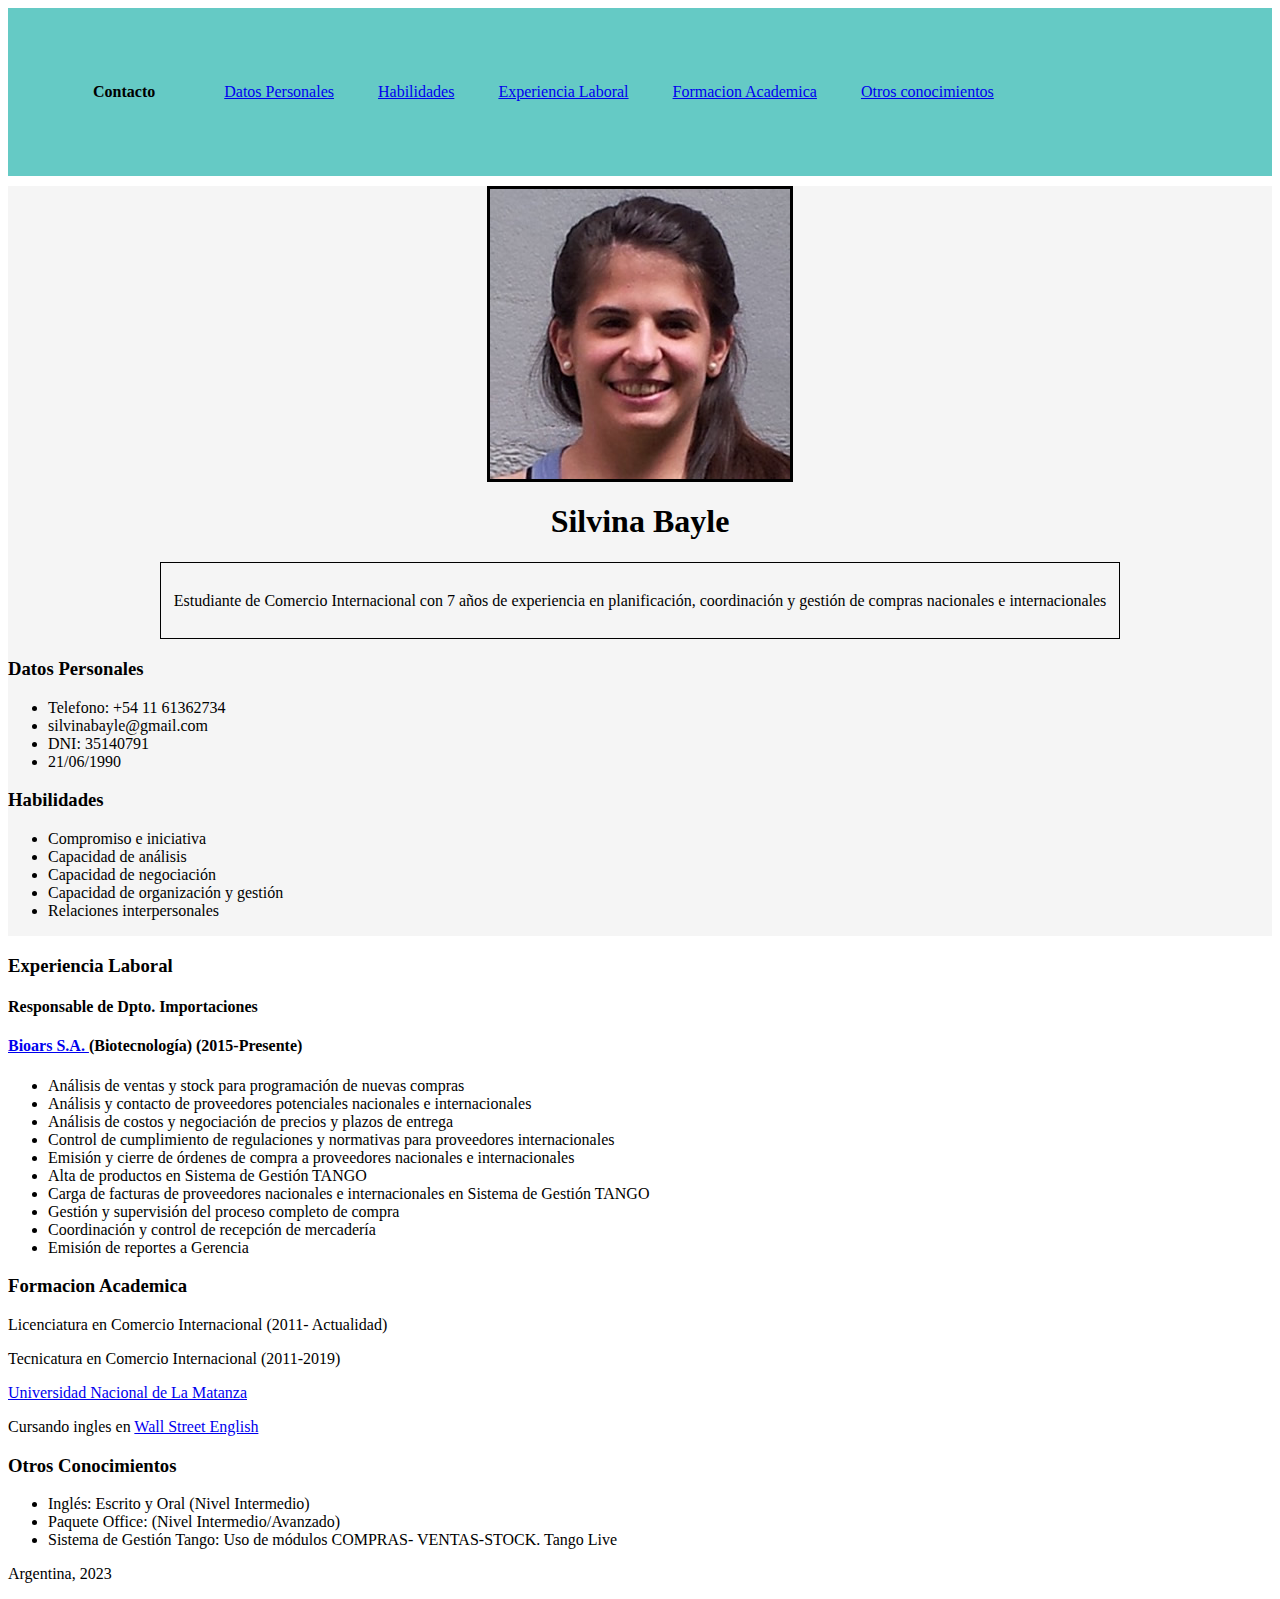
<file: proyectocv/index.html>
<!DOCTYPE html>
<html lang="es">
<head>
    <meta charset="UTF-8">
    <meta http-equiv="X-UA-Compatible" content="IE=edge">
    <meta name="viewport" content="width=device-width, initial-scale=1.0">
    <title>CV- Silvina Bayle</title>
    <link rel="stylesheet" type="text/css" href="estilo.css"/>
</head>
<body>
    <script src="./script.js"></script>
 <nav>
    <ul class="nav-links">
        <li><p id="btn" class="boton-js">Contacto</p></li>
      <script>
        document.getElementById("btn").addEventListener("click",e=>{
            window.location.href ="formulario.html"
        })
      </script>
        <li><a href="#personal">Datos Personales</a></li>
        <li><a href="#habilidades">Habilidades</a></li>
        <li><a href="#laboral">Experiencia Laboral</a></li>
        <li><a href="#formacion">Formacion Academica</a></li>
        <li><a href="#otros">Otros conocimientos</a></li>
    </ul>
 </nav>
 <header>
    <img src="imagen.foto.jpeg" alt="Foto perfil Silvina Bayle">
    <h1>Silvina Bayle</h1>
 <div class="presentacion">
    <p>Estudiante de Comercio Internacional con 7 años de experiencia en planificación, coordinación y gestión de compras nacionales e internacionales</p>
 </div>
 <div class="descripcion">
    <div>
     <h3 id="personal">Datos Personales</h3>
        <ul>
            <li>Telefono: +54 11 61362734</li>
            <li>silvinabayle@gmail.com</li>
            <li>DNI: 35140791</li>
            <li>21/06/1990</li>
        </ul>
    </div>
    <div>
     <h3 id="habilidades">Habilidades</h3>
        <ul>
            <li>Compromiso e iniciativa</li>
            <li>Capacidad de análisis</li>
            <li>Capacidad de negociación</li>
            <li>Capacidad de organización y gestión</li>
            <li>Relaciones interpersonales</li>
        </ul>
    </div>
 </div>
 </header>
    <h3 id="laboral">Experiencia Laboral</h3>
        <h4>Responsable de Dpto. Importaciones</h4>
        <h4><a href="https://bioars.com.ar"; target="_blank"> Bioars S.A. </a> (Biotecnología) (2015-Presente)</h4>
        <ul>
            <li>Análisis de ventas y stock para programación de nuevas compras</li>
            <li>Análisis y contacto de proveedores potenciales nacionales e internacionales</li>
            <li>Análisis de costos y negociación de precios y plazos de entrega</li>
            <li>Control de cumplimiento de regulaciones y normativas para proveedores internacionales</li>
            <li>Emisión y cierre de órdenes de compra a proveedores nacionales e internacionales</li>    
            <li>Alta de productos en Sistema de Gestión TANGO</li>
            <li>Carga de facturas de proveedores nacionales e internacionales en Sistema de Gestión TANGO</li>
            <li>Gestión y supervisión del proceso completo de compra</li>
            <li>Coordinación y control de recepción de mercadería</li>
            <li>Emisión de reportes a Gerencia</li>
        </ul>
    <h3 id="formacion">Formacion Academica</h3>
            <p>Licenciatura en Comercio Internacional (2011- Actualidad) </p>
            <p>Tecnicatura en Comercio Internacional (2011-2019)</p>
            <p><a href="https://www.unlam.edu.ar/"; target="_blank"> Universidad Nacional de La Matanza </a></p>
            <p>Cursando ingles en <a href="https://www.wallstreetenglish.com"; target="_blank"> Wall Street English </a>              
    <h3 id="otros">Otros Conocimientos</h3>
    <ul>
        <li>Inglés: Escrito y Oral (Nivel Intermedio)</li>
        <li>Paquete Office: (Nivel Intermedio/Avanzado)</li>
        <li>Sistema de Gestión Tango: Uso de módulos COMPRAS- VENTAS-STOCK. Tango Live</li>
    </ul>
 <footer>
     <p>Argentina, 2023</p>
 </footer>
    
</body>
</html>
</file>
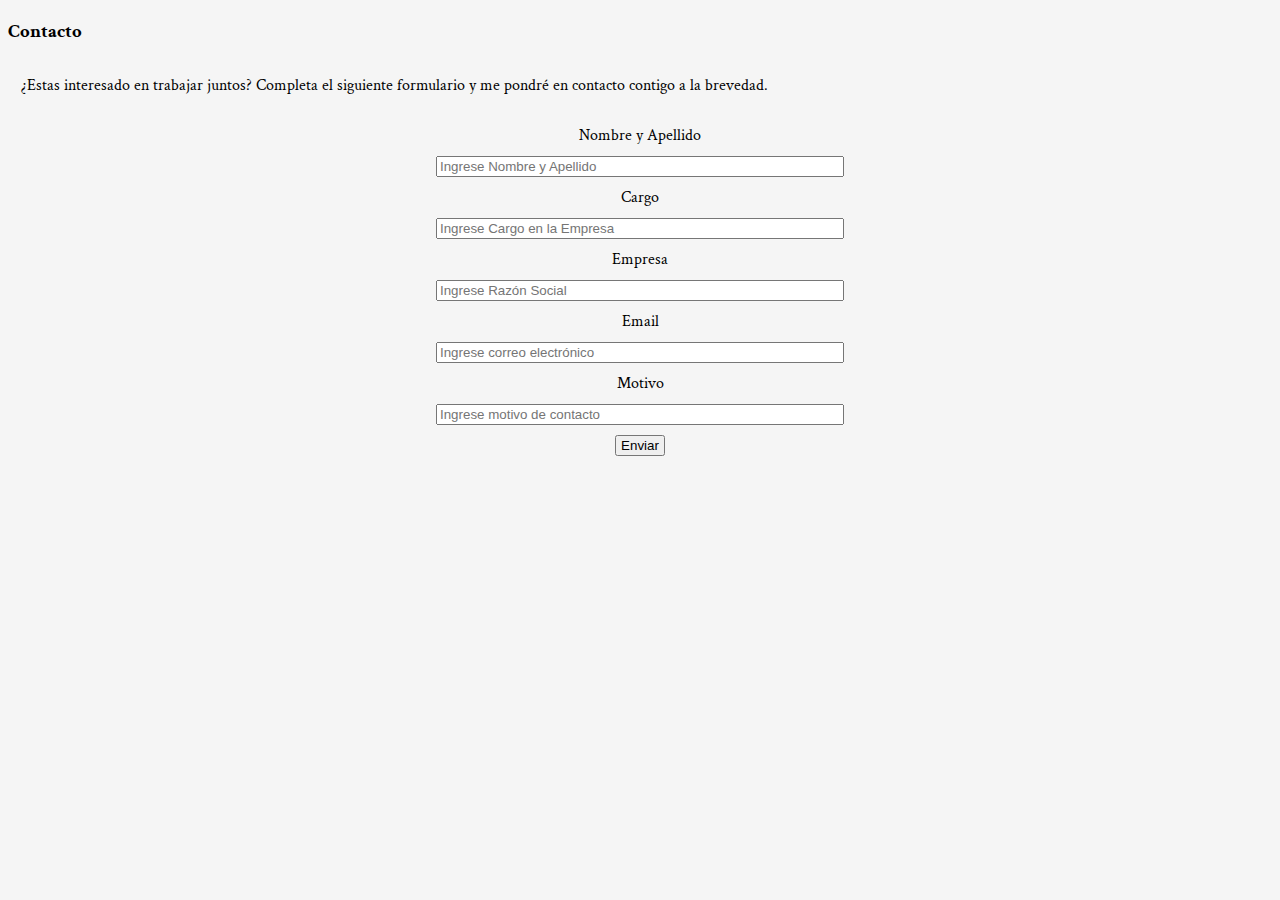
<file: formulario.html>
<!DOCTYPE html>
<html lang="en">
<head>
    <meta charset="UTF-8">
    <meta http-equiv="X-UA-Compatible" content="IE=edge">
    <meta name="viewport" content="width=device-width, initial-scale=1.0">
    <title>Formulario de contacto</title>
    <link rel="stylesheet" type="text/css" href="css/estilos-form.css"/>
    <link rel="preconnect" href="https://fonts.gstatic.com" crossorigin>
    <link href="https://fonts.googleapis.com/css2?family=Crimson+Text&display=swap" rel="stylesheet">

</head>
<body>
    <h3> Contacto</h3>
    <p> ¿Estas interesado en trabajar juntos? Completa el siguiente formulario y me pondré en contacto contigo a la brevedad.</p>
    <form>
        <label>Nombre y Apellido</label>
        <input type= "text" placeholder="Ingrese Nombre y Apellido" />
        <label>Cargo</label>
        <input type= "text" placeholder="Ingrese Cargo en la Empresa" />
        <label>Empresa</label>
        <input type= "text" placeholder="Ingrese Razón Social" />
        <label>Email</label>
        <input type= "text" placeholder="Ingrese correo electrónico" />
        <label>Motivo</label>
        <input type= "text" placeholder="Ingrese motivo de contacto" />
        <button type="submit">Enviar</button>
    </form>
</body>
</html>
</file>
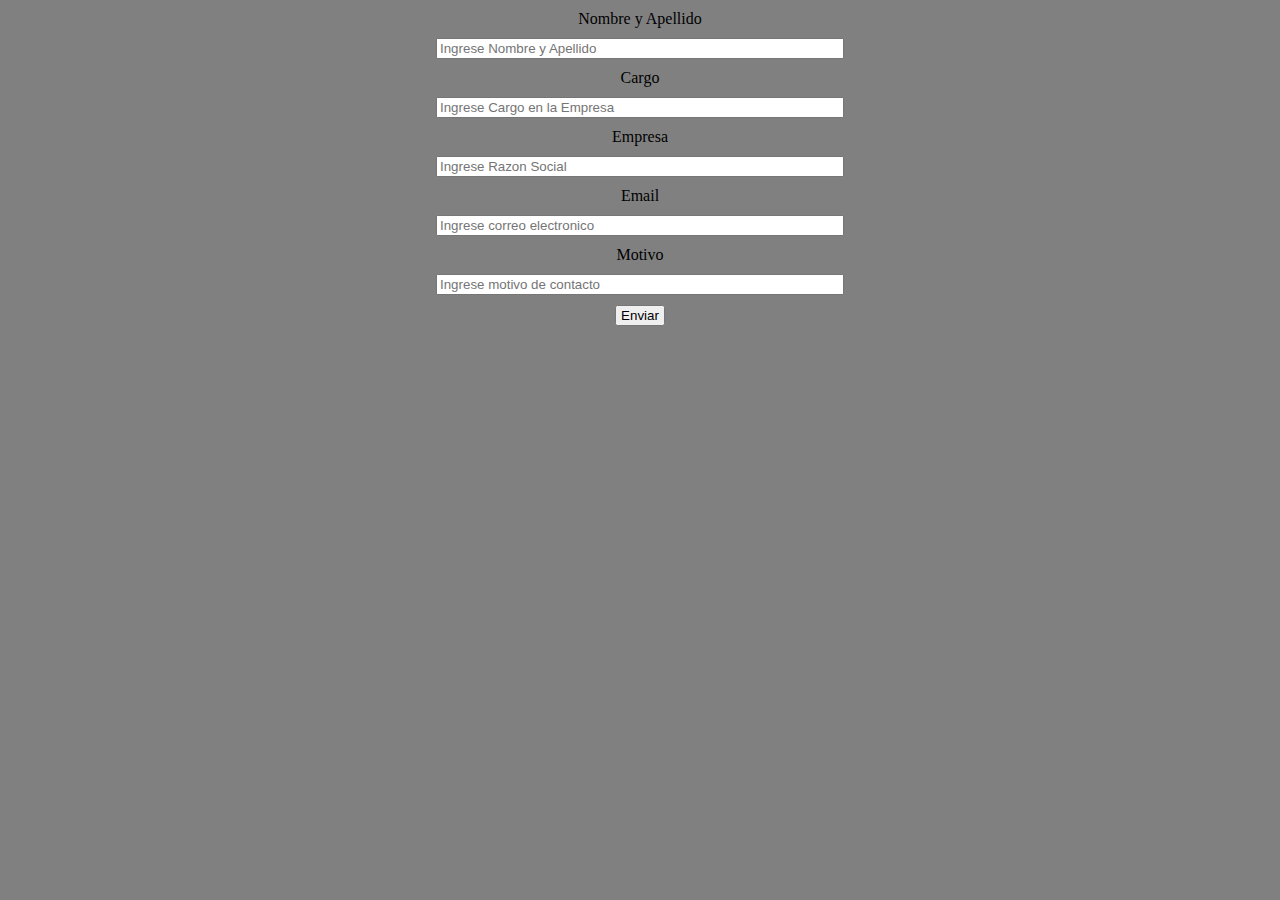
<file: proyectocv/formulario.html>
<!DOCTYPE html>
<html lang="en">
<head>
    <meta charset="UTF-8">
    <meta http-equiv="X-UA-Compatible" content="IE=edge">
    <meta name="viewport" content="width=device-width, initial-scale=1.0">
    <title>Formulario de contacto</title>
    <link rel="stylesheet" type="text/css" href="estilos.form.css"/>
</head>
<body>
    <form>
        <label>Nombre y Apellido</label>
        <input type= "text" placeholder="Ingrese Nombre y Apellido" />
        <label>Cargo</label>
        <input type= "text" placeholder="Ingrese Cargo en la Empresa" />
        <label>Empresa</label>
        <input type= "text" placeholder="Ingrese Razon Social" />
        <label>Email</label>
        <input type= "text" placeholder="Ingrese correo electronico" />
        <label>Motivo</label>
        <input type= "text" placeholder="Ingrese motivo de contacto" />
        <button type="submit">Enviar</button>
    </form>
</body>
</html>
</file>
<file: proyectocv/estilo.css>
img{
    display:block;
    margin:auto;
    margin-top: 10px;
    border-width: 3px;
    border-style: solid;
    border-color: black;
}
.presentacion {
    text-align: center;
    border-style:solid;
    border-color:black;
    border-width: thin;
    padding: 1%;
    width: auto;
    display: block;
    margin-inline: auto;
    width: max-content;
}
.descripcion{
    display: inline-block;
}
h1{
    text-align: center
}
header{
    background-color: whitesmoke;
    margin-top: 0px;
}
.nav-links{
    background-color:rgba(32, 178, 171, 0.691);
    margin:0px;
}
.nav-links li{
    display: inline-block;
    padding: 50px 20px;
    text-align: center;
    list-style: none;
}
.nav-links li a:hover{
    color:black;
}
.footer{
    background-color:rgba(32, 178, 171, 0.691);
}
.boton-js{
    font-weight: 700;
    color:withe;
    padding: 9px 25px;
    border-width: thin;
    border-radius: 50px;
    border-color: black;
}
</file>
<file: css/estilos-form.css>
body{
    background-color:whitesmoke;
    font-family: 'Crimson Text', serif;
}
label, input{
    width: 100%;
    max-width: 400px;
    margin: 10px auto;
    display: flex;
    flex-direction: column;
    justify-content: center;
    align-items: center;
}
button{
    width: 100%;
    max-width: 50px;
    margin: 10px auto;
    display: flex;
    flex-direction: column;
    justify-content: center;
    align-items: center;

}
h3{
    text-align:left
}
p{
    font-family: 'Crimson Text', serif;
    margin-inline: left;
    width: max-content;
    padding: 1%;

}
</file>
<file: proyectocv/estilos.form.css>
body{
    background-color:grey
}
label, input{
    width: 100%;
    max-width: 400px;
    margin: 10px auto;
    display: flex;
    flex-direction: column;
    justify-content: center;
    align-items: center;
}
button{
    width: 100%;
    max-width: 50px;
    margin: 10px auto;
    display: flex;
    flex-direction: column;
    justify-content: center;
    align-items: center;

}
</file>
